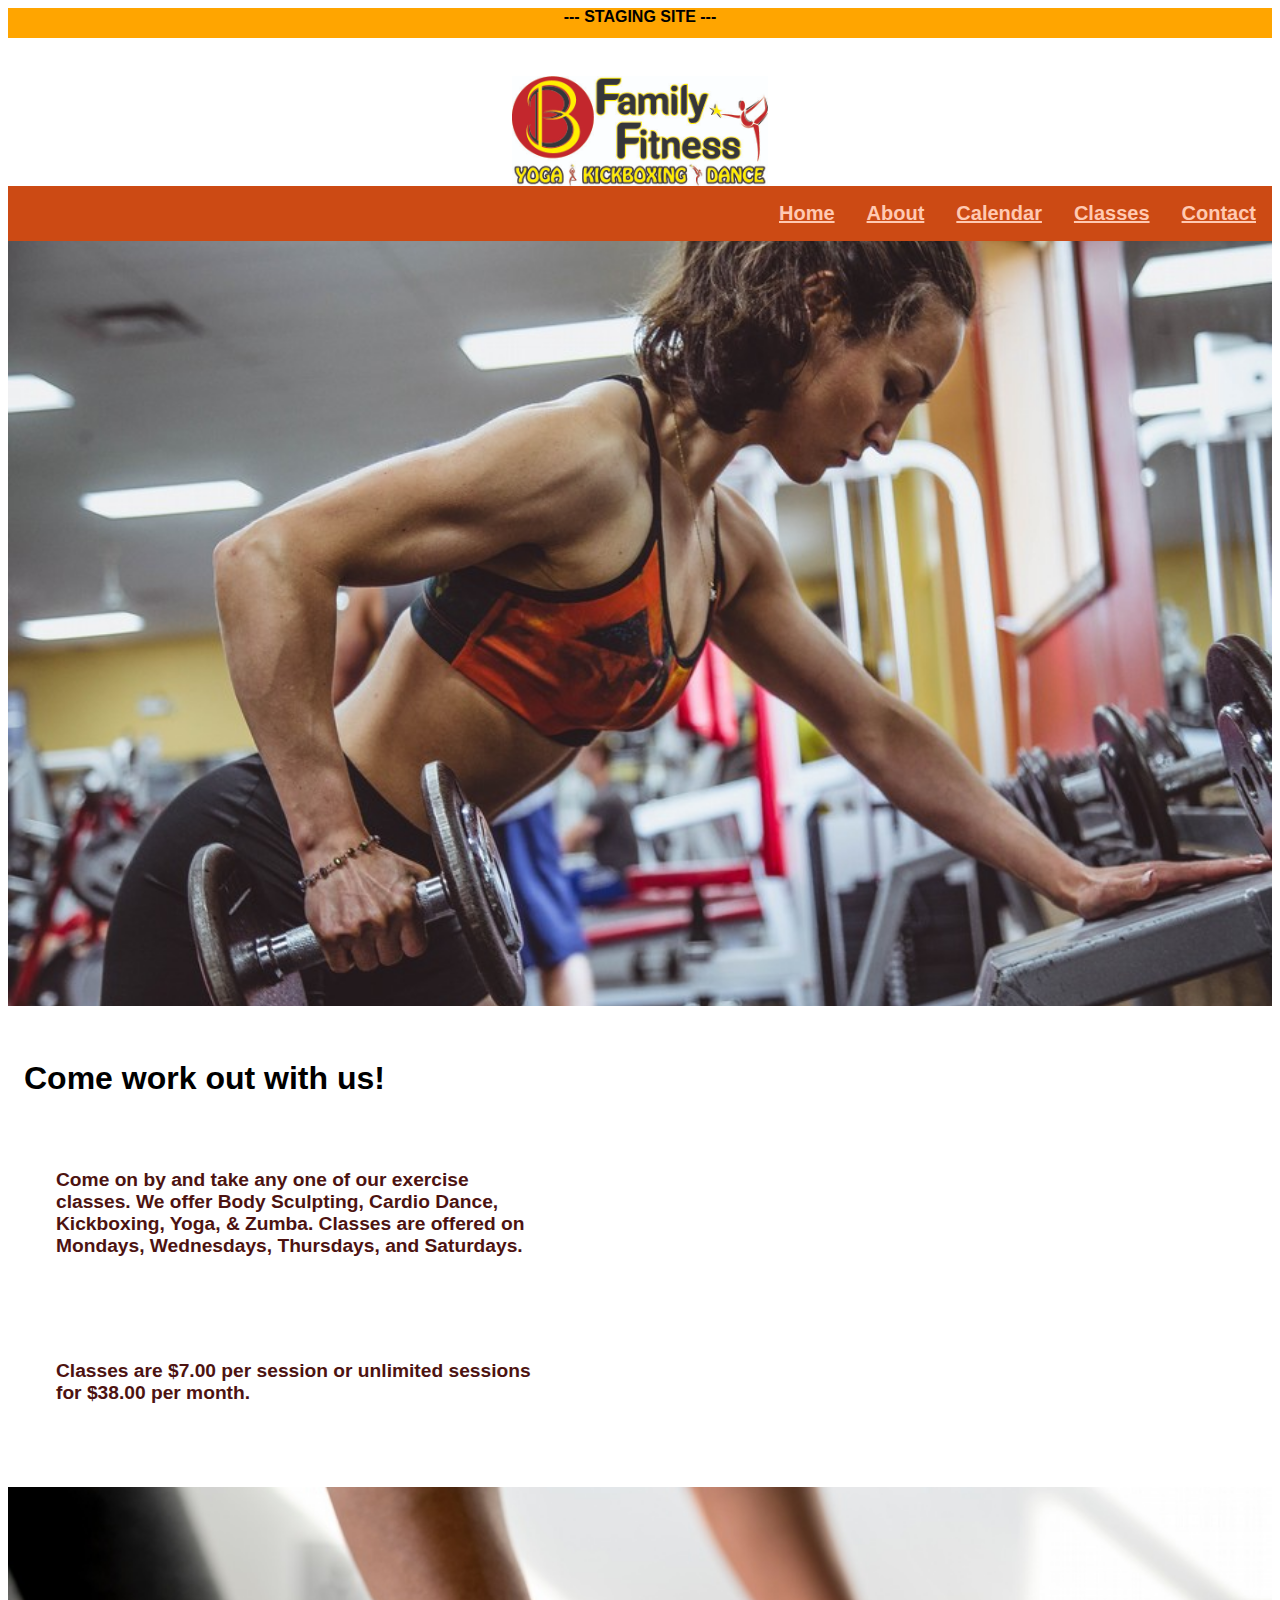
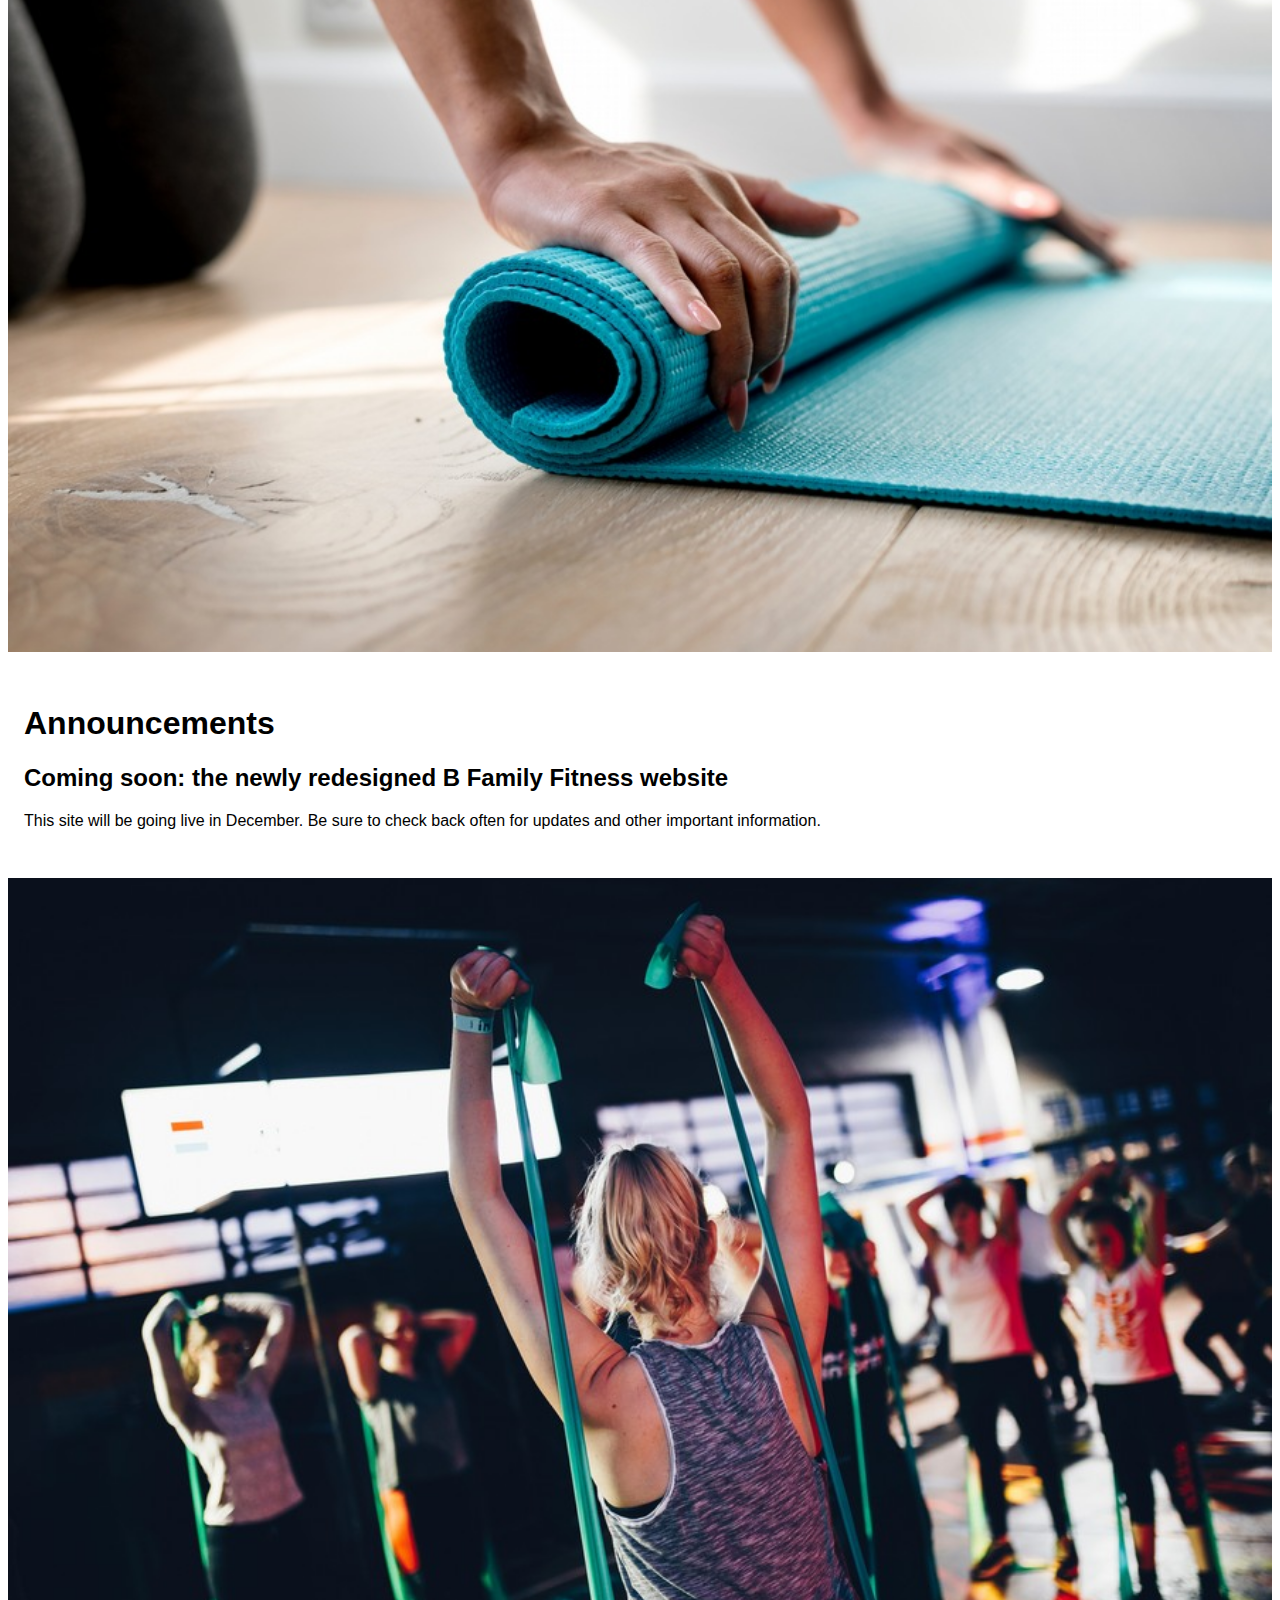
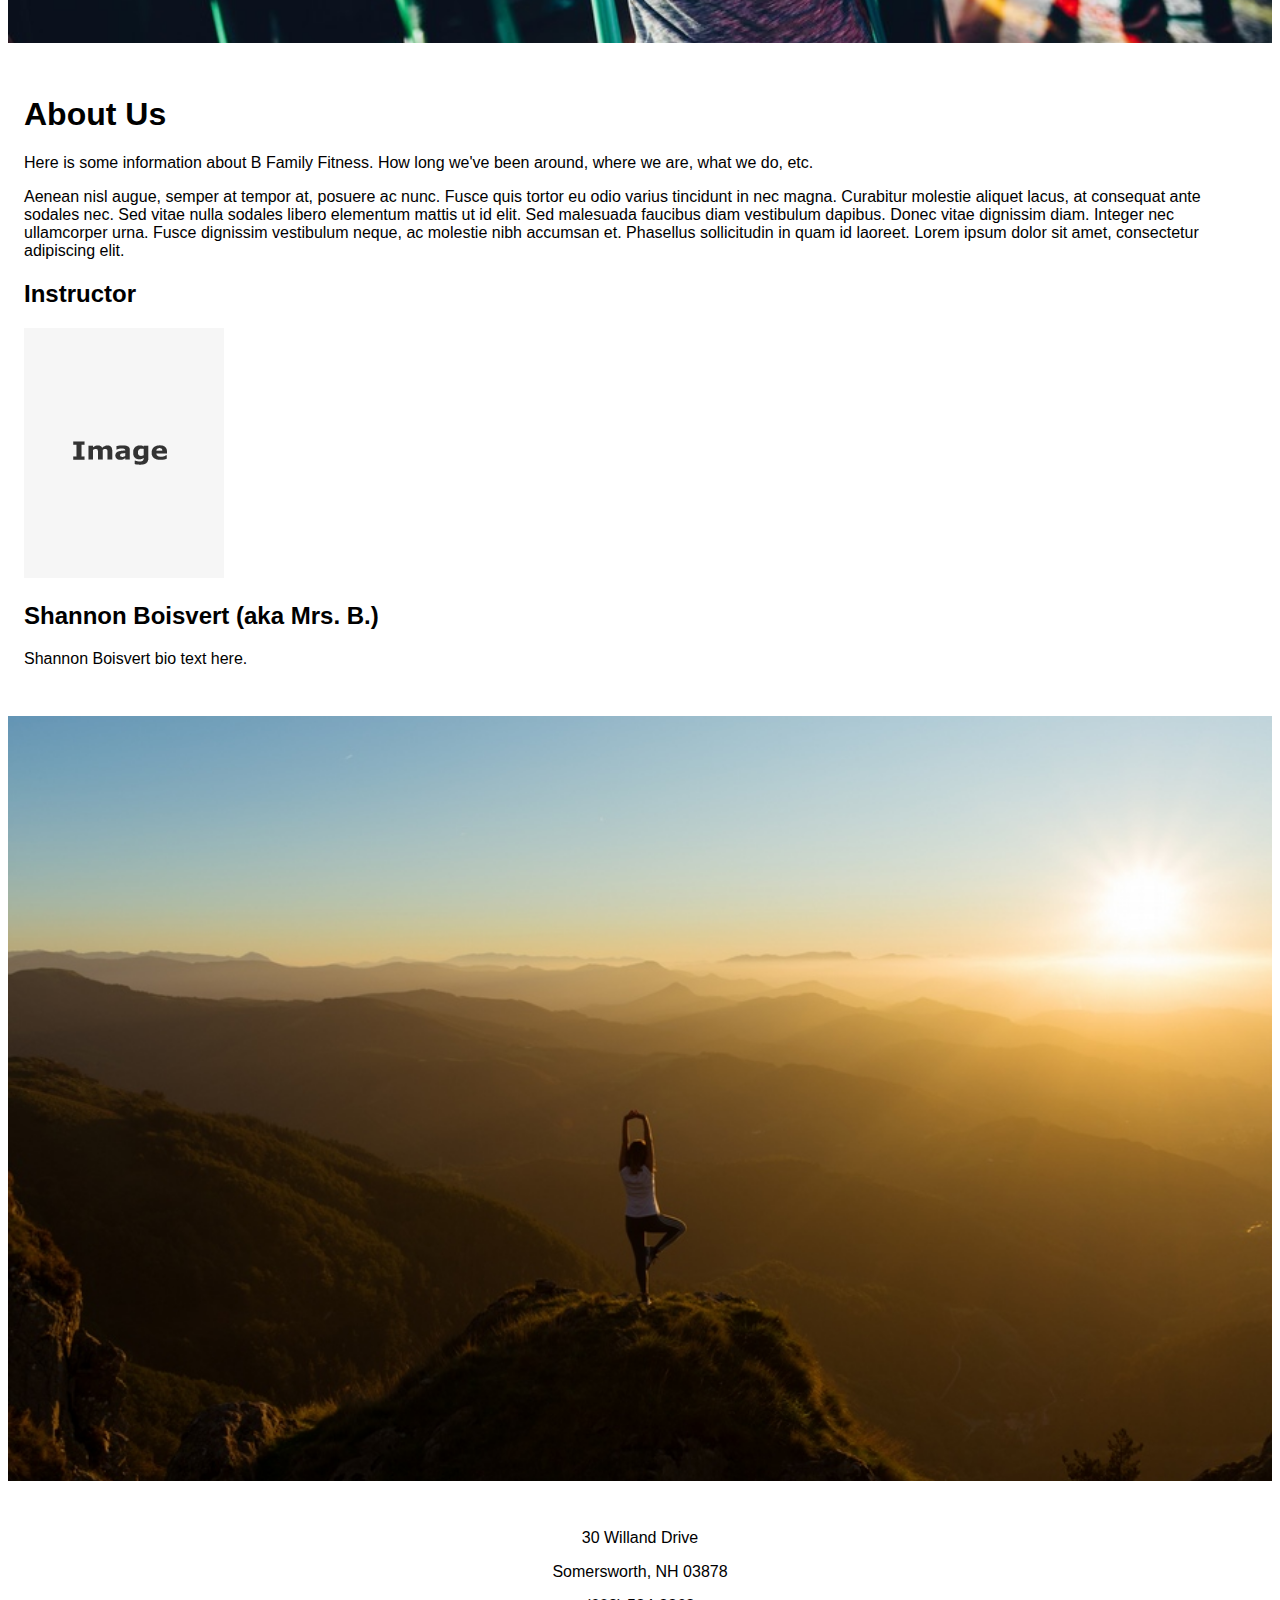
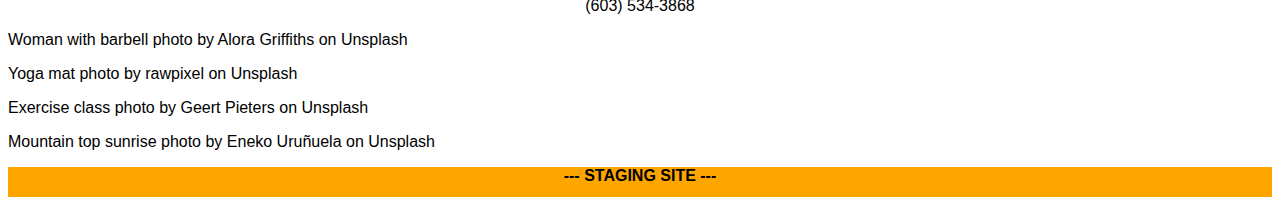
<file: index.html>
<!-- STAGING SITE FOR B FAMILY FITNESS WEBSITE -->
<!DOCTYPE html>
<html lang="en">
<head>
    <meta charset="utf-8">
    <meta http-equiv="X-UA-Compatible" content="IE=edge">
    <!-- Keeping keywords off until the site is ready to go live -->
    <!-- <meta name="description" content="B Family Fitness Gym and Exercise">
    <meta name="keywords" content="exercise fitness family seacoast somersworth dover rochester portsmouth berwick rollinsford"> -->
    <meta name="viewport" content="width=device-width, initial-scale=1.0">
    <title>B Family Fitness</title>
    <!-- bootstrap cdn -->
    <link rel="stylesheet" type="text/css" href="bff.css">

</head>
<body>
    <header> 
        <div id="staging">--- STAGING SITE ---</div>
        <div class="masthead">
            <a href="index.html"><img src="assets/bff-logo.jpg" alt="b family logo" id="bfflogo"></a>
        </div>
    </header>


    <div class="container navbar">
        <div class="nav home"><a href="#top"class="navlink">Home</a></div>
        <div class="nav"><a href="#about" class="navlink">About</a></div>
        <div class="nav"><a href="calendar.html" class="navlink">Calendar</a></div>
        <div class="nav"><a href="classdesc.html" class="navlink">Classes</a></div>
        <div class="nav"><a href="#contact" class="navlink">Contact</a></div>
    </div>

    <div class="container" id="div-one">
        <div class="sub-container" id="subOne">
            
        </div>
    </div>

    <div class="main" id="top">
        <h1>Come work out with us!</h1>
        <div class="card-deck">
            <div class="card border-dark mb-3">
                <div class="card-body">
                    <p class="intro card-text">
                        Come on by and take any one of our exercise classes. We offer Body Sculpting, 
                        Cardio Dance, Kickboxing, Yoga, & Zumba. Classes are offered on Mondays, Wednesdays, 
                        Thursdays, and Saturdays.
                    </p>
                </div>
            </div>

            <div class="card border-dark mb-3">
                <div class="card-body">
                    <p class="intro card-text">
                        Classes are $7.00 per session or unlimited sessions for $38.00 per month.
                    </p>
                </div>
            </div>
        </div>     

    </div>

    <div class="container" id="div-two">
        <div class="sub-container" id="subTwo">
            <!-- <h1>div-two, subTwo</h1> -->
        </div>
    </div>

    <div class="main" id="announce">
        <h1>Announcements</h1>
        <div class="copy">
            <h2>Coming soon: the newly redesigned B Family Fitness website</h2>
            <p>This site will be going live in December. Be sure to check back often for 
                updates and other important information.
            </p>
        </div>
    </div>

    <div class="container" id="div-three">
        <div class="sub-container" id="subThree">
            <!-- <h1>div-three, subThree</h1> -->
        </div>
    </div>

    <div class="main" id="about">
        <h1>About Us</h1>
        <div class="copy">
            <p>Here is some information about B Family Fitness. How long we've been around, where 
                we are, what we do, etc.</p>

            <p>Aenean nisl augue, semper at tempor at, posuere ac nunc. Fusce quis tortor 
                eu odio varius tincidunt in nec magna. Curabitur molestie aliquet lacus, 
                at consequat ante sodales nec. Sed vitae nulla sodales libero elementum 
                mattis ut id elit. Sed malesuada faucibus diam vestibulum dapibus. Donec 
                vitae dignissim diam. Integer nec ullamcorper urna. Fusce dignissim 
                vestibulum neque, ac molestie nibh accumsan et. Phasellus sollicitudin in 
                quam id laoreet. Lorem ipsum dolor sit amet, consectetur adipiscing elit.</p>

                <h2 id="instr">Instructor</h2>
                <div class="bio" id="mrsb">
                    <img src="assets/image-placeholder.png" alt="photo placeholder">
                    <h2>Shannon Boisvert (aka Mrs. B.)</h2>
                    <p>Shannon Boisvert bio text here. </p>
                </div>

                <!-- Hang on to this for an additional instructor when one comes along
                    <div class="bio" id="instwo">
                    <img src="assets/image-placeholder.png" alt="photo placeholder">
                    <h2>Patty Smith</h2>
                    <p>Instructor bio text.</p>
                </div> -->
        </div>
    </div>

    <div class="container" id="div-four">
        <div class="sub-container" id="subFour">
            <!-- <h1>div-four, subFour - are you there?</h1> -->
        </div>
    </div>
 
    <footer >
        <div class="homefoot" id="contact">
            <p>30 Willand Drive</p>
            <p>Somersworth, NH 03878</p>
            <p>(603) 534-3868</p>
        </div>

        <!-- subOne photo-->
        <p>Woman with barbell photo by Alora Griffiths on Unsplash</p>
        <!-- subTwo photo-->
        <p>Yoga mat photo by rawpixel on Unsplash</p>
        <!-- subThree photo-->
        <p>Exercise class photo by Geert Pieters on Unsplash</p>
        <!-- subFour photo-->
        <p>Mountain top sunrise photo by Eneko Uruñuela on Unsplash</p>
        <div id="staging">--- STAGING SITE ---</div>
    
    </footer>


</body>

</html>
</file>
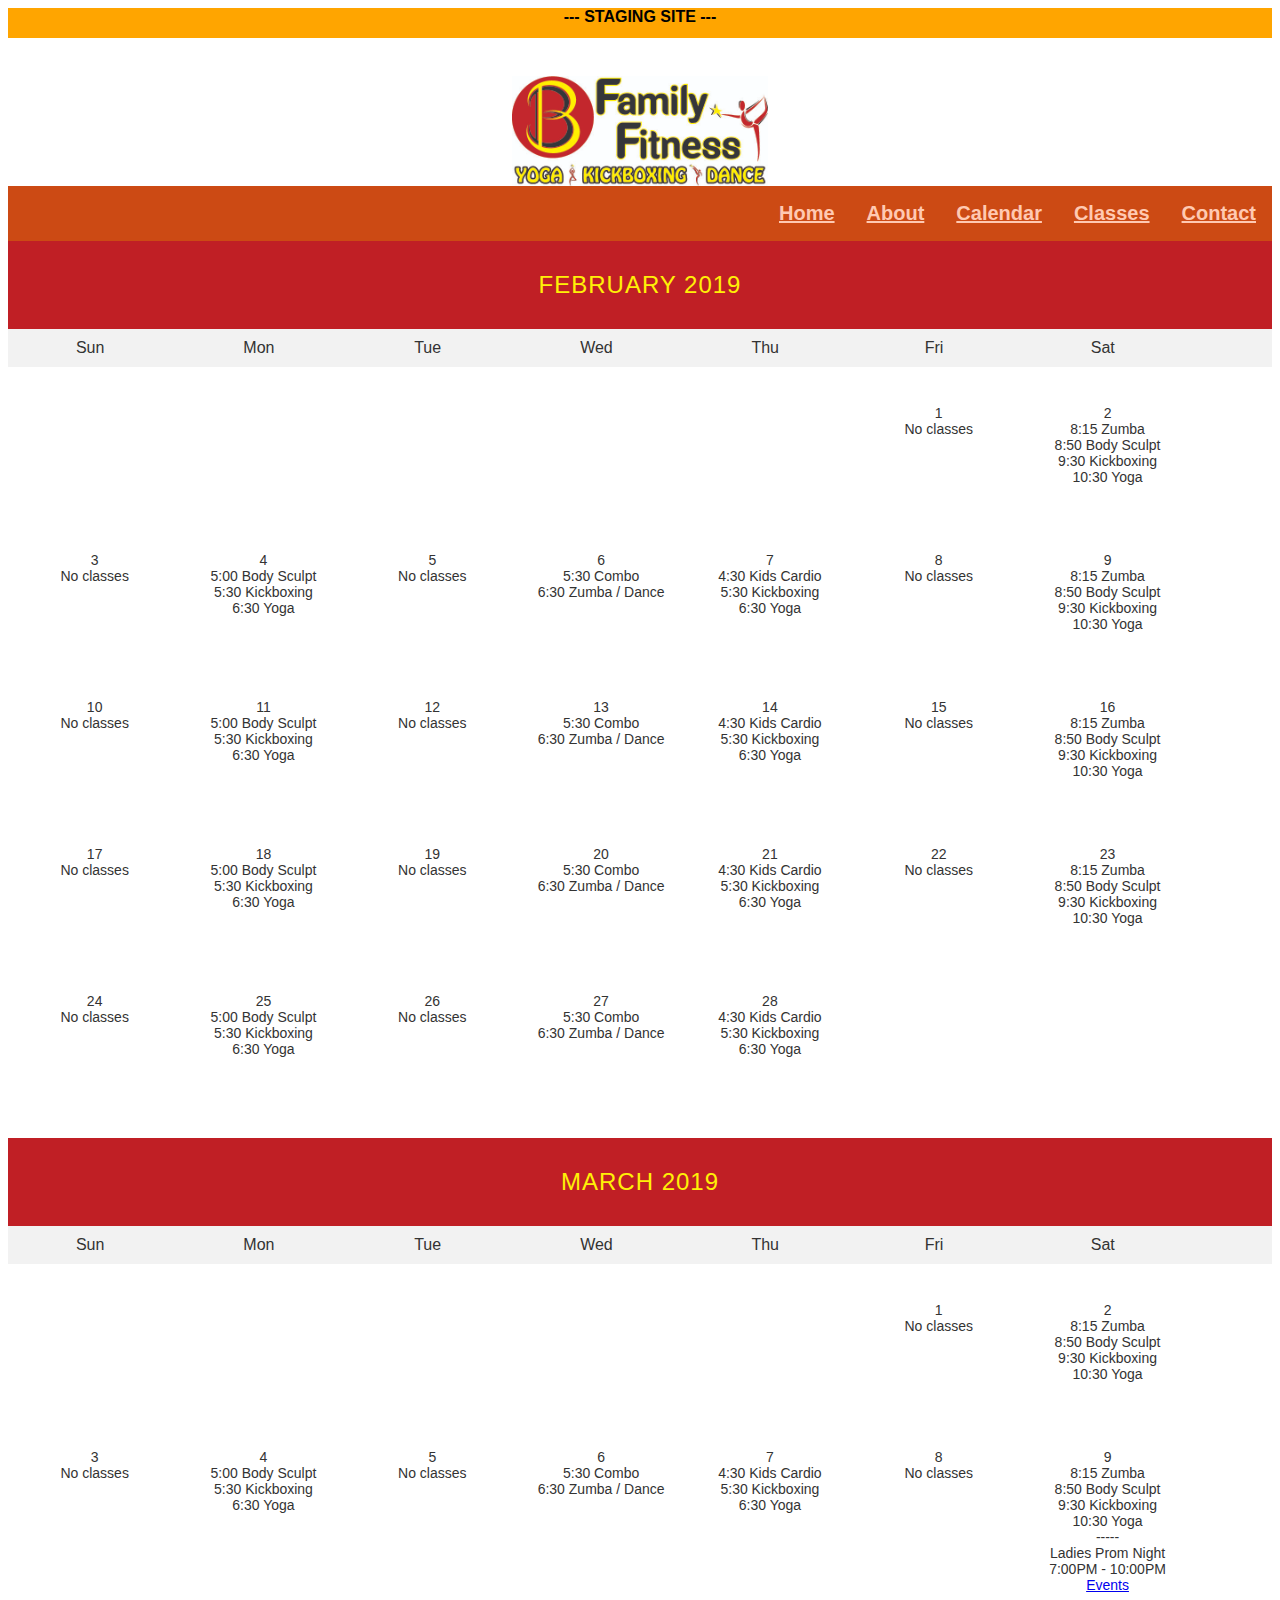
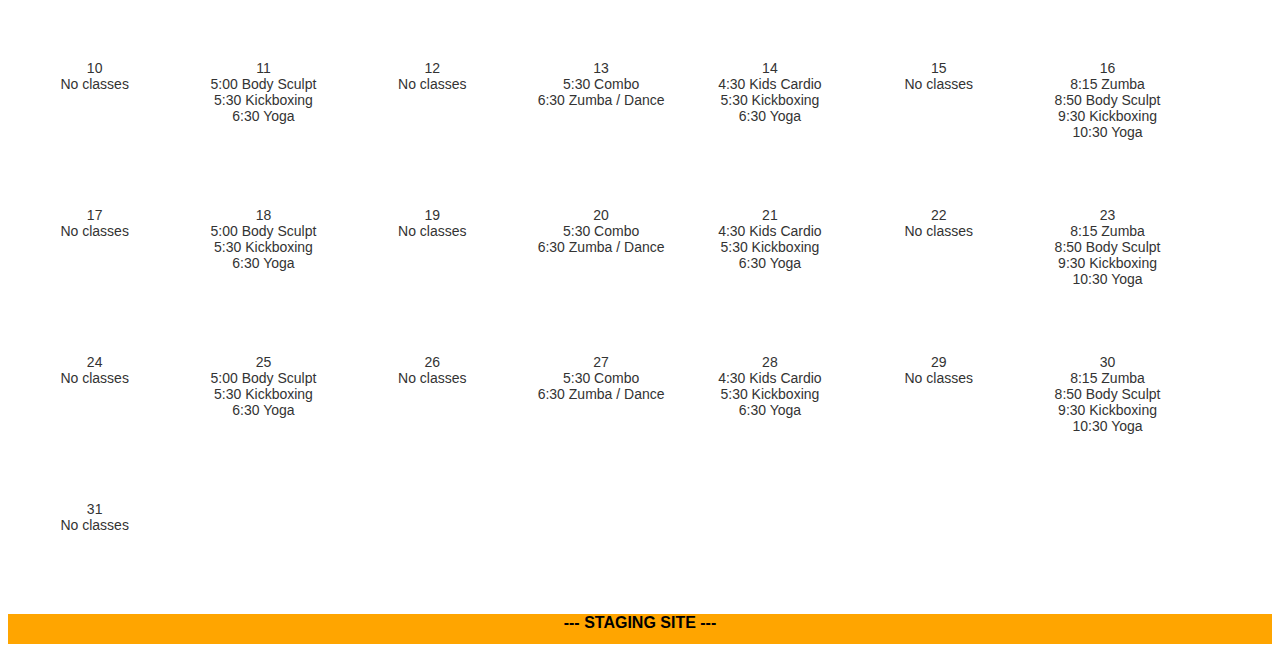
<file: calendar.html>
<!-- STAGING SITE FOR B FAMILY FITNESS WEBSITE -->
<!DOCTYPE html>
<html lang="en">
<head>
    <meta charset="utf-8">
    <meta http-equiv="X-UA-Compatible" content="IE=edge">
    <!-- Keeping keywords off until the site is ready to go live -->
    <!-- <meta name="description" content="B Family Fitness Gym and Exercise">
    <meta name="keywords" content="exercise fitness family seacoast somersworth dover rochester portsmouth berwick rollinsford"> -->
    <meta name="viewport" content="width=device-width, initial-scale=1.0">
    <title>B Family Fitness Calendar</title>

    <!-- bootstrap cdn -->
    <link rel="stylesheet" type="text/css" href="bff.css">

</head>
<body>
    <header> 
        <div id="staging">--- STAGING SITE ---</div>
    </header>

    <div class="masthead">
        <a href="index.html"><img src="assets/bff-logo.jpg" alt="b family logo" id="bfflogo"></a>
    </div>

    <!-- Navigation -->
    <div class="container navbar">
            <div class="nav home"><a href="index.html" class="navlink">Home</a></div>
            <div class="nav"><a href="index.html#about" class="navlink">About</a></div>
            <div class="nav"><a href="calendar.html" class="navlink">Calendar</a></div>
            <div class="nav"><a href="classdesc.html" class="navlink">Classes</a></div>
            <div class="nav"><a href="index.html#contact" class="navlink">Contact</a></div>
    </div>


    <!-- Calendar title and link to class descriptions -->
    <div class="alert alert-light" role="alert">
                  
    <!-- set up the calendar header -->

    <div class="month">
        <ul>
            <li>February 2019</li>
        </ul>
    </div>
   
    <!-- set up the days of the week -->
    <div class="week">
        <ul class="weekdays">
            <li>Sun</li>
            <li>Mon</li>
            <li>Tue</li>
            <li>Wed</li>
            <li>Thu</li>
            <li>Fri</li>
            <li>Sat</li>
        </ul>
    </div>
<!-- set up calendar dates -->
<ul class="days">
    <div class="container">
        <li class="empty">99</li>
        <li class="empty">99</li>
        <li class="empty">99</li>
        <li class="empty">99</li>
        <li class="empty">99</li>

        <li>1 <!-- Friday -->
            <div class="noclass">No classes</div>
        </li>

        <li>2 <!-- Saturday -->
            <div class="am">8:15 Zumba</div> 
            <div class="am">8:50 Body Sculpt</div> 
            <div class="am">9:30 Kickboxing</div>
            <div class="am">10:30 Yoga</div>
        </li>

        <li>3 <!-- Sunday -->
            <div class="noclass">No classes</div>
        </li>

        <li>4 <!-- Monday -->
            <div class="pm">5:00 Body Sculpt</div> 
            <div class="pm">5:30 Kickboxing</div> 
            <div class="pm">6:30 Yoga</div>
        </li>

        <li>5 <!-- Tuesday -->
            <div class="noclass">No classes</div>
        </li>

        <li>6 <!-- Wednesday -->
            <div class="pm">5:30 Combo</div> 
            <div class="pm">6:30  Zumba / Dance</div>
        </li>

        <li>7 <!-- Thursday -->
            <div class="pm">4:30 Kids Cardio</div> 
            <div class="pm">5:30 Kickboxing</div> 
            <div class="pm">6:30 Yoga</div>
        </li>

        <li>8 <!-- Friday -->
            <div class="noclass">No classes</div>  
        </li>

        <li>9 <!-- Saturday -->
            <div class="am">8:15 Zumba</div> 
            <div class="am">8:50 Body Sculpt</div> 
            <div class="am">9:30 Kickboxing</div>
            <div class="am">10:30 Yoga</div>
        </li>

        <li>10 <!-- Sunday -->
            <div class="noclass">No classes</div>
        </li>

        <li>11 <!-- Monday -->
            <div class="pm">5:00 Body Sculpt</div> 
            <div class="pm">5:30 Kickboxing</div> 
            <div class="pm">6:30 Yoga</div>
        </li>

        <li>12 <!-- Tuesday -->
            <div class="noclass">No classes</div>
        </li>

        <li>13 <!-- Wednesday -->
            <div class="pm">5:30 Combo</div> 
            <div class="pm">6:30  Zumba / Dance</div>
        </li>

        <li>14 <!-- Thursday -->
            <div class="pm">4:30 Kids Cardio</div> 
            <div class="pm">5:30 Kickboxing</div> 
            <div class="pm">6:30 Yoga</div>
        </li>

        <li>15 <!-- Friday -->
            <div class="noclass">No classes</div>
        </li>

        <li>16 <!-- Saturday -->
            <div class="am">8:15 Zumba</div> 
            <div class="am">8:50 Body Sculpt</div> 
            <div class="am">9:30 Kickboxing</div>
            <div class="am">10:30 Yoga</div>
        </li>

        <li>17 <!-- Sunday -->
            <div class="noclass">No classes</div>
        </li>

        <li>18 <!-- Monday -->
            <div class="pm">5:00 Body Sculpt</div> 
            <div class="pm">5:30 Kickboxing</div> 
            <div class="pm">6:30 Yoga</div>
        </li>

        <li>19 <!-- Tuesday -->
            <div class="noclass">No classes</div>
        </li>

        <li>20 <!-- Wednesday -->
            <div class="pm">5:30 Combo</div> 
            <div class="pm">6:30  Zumba / Dance</div>
        </li>

        <li>21 <!-- Thursday -->
            <div class="pm">4:30 Kids Cardio</div> 
            <div class="pm">5:30 Kickboxing</div> 
            <div class="pm">6:30 Yoga</div>
        </li>

        <li>22 <!-- Friday -->
            <div class="noclass">No classes</div>  
        </li>

        <li>23 <!-- Saturday -->
            <div class="am">8:15 Zumba</div> 
            <div class="am">8:50 Body Sculpt</div> 
            <div class="am">9:30 Kickboxing</div>
            <div class="am">10:30 Yoga</div>
        </li>

        <li>24 <!-- Sunday -->
            <div class="noclass">No classes</div>
        </li>

        <li>25 <!-- Monday -->
            <div class="pm">5:00 Body Sculpt</div> 
            <div class="pm">5:30 Kickboxing</div> 
            <div class="pm">6:30 Yoga</div>
        </li>

        <li>26 <!-- Tuesday -->
            <div class="noclass">No classes</div> 
        </li>

        <li>27 <!-- Wednesday -->
            <div class="pm">5:30 Combo</div> 
            <div class="pm">6:30  Zumba / Dance</div>
        </li>

        <li>28 <!-- Thursday -->
            <div class="pm">4:30 Kids Cardio</div> 
            <div class="pm">5:30 Kickboxing</div> 
            <div class="pm">6:30 Yoga</div>
        </li>

        <li class="empty">99</li>
        <li class="empty">99</li>
    </div>
</ul>


        <!-- set up the calendar header -->
        <div class="month">
            <ul>
                <li>March 2019</li>
            </ul>
        </div>
       
        <!-- set up the days of the week -->
        <div class="week">
            <ul class="weekdays">
                <li>Sun</li>
                <li>Mon</li>
                <li>Tue</li>
                <li>Wed</li>
                <li>Thu</li>
                <li>Fri</li>
                <li>Sat</li>
            </ul>
        </div>
    <!-- set up calendar dates -->
    <ul class="days">
        <div class="container">
            <li class="empty">99</li>
            <li class="empty">99</li>
            <li class="empty">99</li>
            <li class="empty">99</li>
            <li class="empty">99</li>
    
            <li>1 <!-- Friday -->
                <div class="noclass">No classes</div>
            </li>
    
            <li>2 <!-- Saturday -->
                <div class="am">8:15 Zumba</div> 
                <div class="am">8:50 Body Sculpt</div> 
                <div class="am">9:30 Kickboxing</div>
                <div class="am">10:30 Yoga</div>
            </li>
    
            <li>3 <!-- Sunday -->
                <div class="noclass">No classes</div>
            </li>
    
            <li>4 <!-- Monday -->
                <div class="pm">5:00 Body Sculpt</div> 
                <div class="pm">5:30 Kickboxing</div> 
                <div class="pm">6:30 Yoga</div>
            </li>
    
            <li>5 <!-- Tuesday -->
                <div class="noclass">No classes</div>
            </li>
    
            <li>6 <!-- Wednesday -->
                <div class="pm">5:30 Combo</div> 
                <div class="pm">6:30  Zumba / Dance</div>
            </li>
    
            <li>7 <!-- Thursday -->
                <div class="pm">4:30 Kids Cardio</div> 
                <div class="pm">5:30 Kickboxing</div> 
                <div class="pm">6:30 Yoga</div>
            </li>
    
            <li>8 <!-- Friday -->
                <div class="noclass">No classes</div>  
            </li>
    
            <li>9 <!-- Saturday -->
                <div class="am">8:15 Zumba</div> 
                <div class="am">8:50 Body Sculpt</div> 
                <div class="am">9:30 Kickboxing</div>
                <div class="am">10:30 Yoga</div>

                <!-- Events -->
                <div class="pm">-----</div>
                <div class="pm">Ladies Prom Night</div>
                <div class="pm">7:00PM - 10:00PM</div>
                <div class="pm"><a href="events.html">Events</a></div>
            </li>
    
            <li>10 <!-- Sunday -->
                <div class="noclass">No classes</div>
            </li>
    
            <li>11 <!-- Monday -->
                <div class="pm">5:00 Body Sculpt</div> 
                <div class="pm">5:30 Kickboxing</div> 
                <div class="pm">6:30 Yoga</div>
            </li>
    
            <li>12 <!-- Tuesday -->
                <div class="noclass">No classes</div>
            </li>
    
            <li>13 <!-- Wednesday -->
                <div class="pm">5:30 Combo</div> 
                <div class="pm">6:30  Zumba / Dance</div>
            </li>
    
            <li>14 <!-- Thursday -->
                <div class="pm">4:30 Kids Cardio</div> 
                <div class="pm">5:30 Kickboxing</div> 
                <div class="pm">6:30 Yoga</div>
            </li>
    
            <li>15 <!-- Friday -->
                <div class="noclass">No classes</div>
            </li>
    
            <li>16 <!-- Saturday -->
                <div class="am">8:15 Zumba</div> 
                <div class="am">8:50 Body Sculpt</div> 
                <div class="am">9:30 Kickboxing</div>
                <div class="am">10:30 Yoga</div>
            </li>
    
            <li>17 <!-- Sunday -->
                <div class="noclass">No classes</div>
            </li>
    
            <li>18 <!-- Monday -->
                <div class="pm">5:00 Body Sculpt</div> 
                <div class="pm">5:30 Kickboxing</div> 
                <div class="pm">6:30 Yoga</div>
            </li>
    
            <li>19 <!-- Tuesday -->
                <div class="noclass">No classes</div>
            </li>
    
            <li>20 <!-- Wednesday -->
                <div class="pm">5:30 Combo</div> 
                <div class="pm">6:30  Zumba / Dance</div>
            </li>
    
            <li>21 <!-- Thursday -->
                <div class="pm">4:30 Kids Cardio</div> 
                <div class="pm">5:30 Kickboxing</div> 
                <div class="pm">6:30 Yoga</div>
            </li>
    
            <li>22 <!-- Friday -->
                <div class="noclass">No classes</div>  
            </li>
    
            <li>23 <!-- Saturday -->
                <div class="am">8:15 Zumba</div> 
                <div class="am">8:50 Body Sculpt</div> 
                <div class="am">9:30 Kickboxing</div>
                <div class="am">10:30 Yoga</div>
            </li>
    
            <li>24 <!-- Sunday -->
                <div class="noclass">No classes</div>
            </li>
    
            <li>25 <!-- Monday -->
                <div class="pm">5:00 Body Sculpt</div> 
                <div class="pm">5:30 Kickboxing</div> 
                <div class="pm">6:30 Yoga</div>
            </li>
    
            <li>26 <!-- Tuesday -->
                <div class="noclass">No classes</div> 
            </li>
    
            <li>27 <!-- Wednesday -->
                <div class="pm">5:30 Combo</div> 
                <div class="pm">6:30  Zumba / Dance</div>
            </li>
    
            <li>28 <!-- Thursday -->
                <div class="pm">4:30 Kids Cardio</div> 
                <div class="pm">5:30 Kickboxing</div> 
                <div class="pm">6:30 Yoga</div>
            </li>
            
            <li>29 <!-- Friday -->
                <div class="noclass">No classes</div>
            </li>

            <li>30 <!-- Saturday -->
                <div class="am">8:15 Zumba</div> 
                <div class="am">8:50 Body Sculpt</div> 
                <div class="am">9:30 Kickboxing</div>
                <div class="am">10:30 Yoga</div>
            </li>

            <li>31 <!-- Sunday -->
                <div class="noclass">No classes</div>
            </li>

            <li class="empty">99</li>
            <li class="empty">99</li>
        </div>
    </ul>
    
    <footer id="staging">--- STAGING SITE ---</footer>


</body>

</html>
</file>
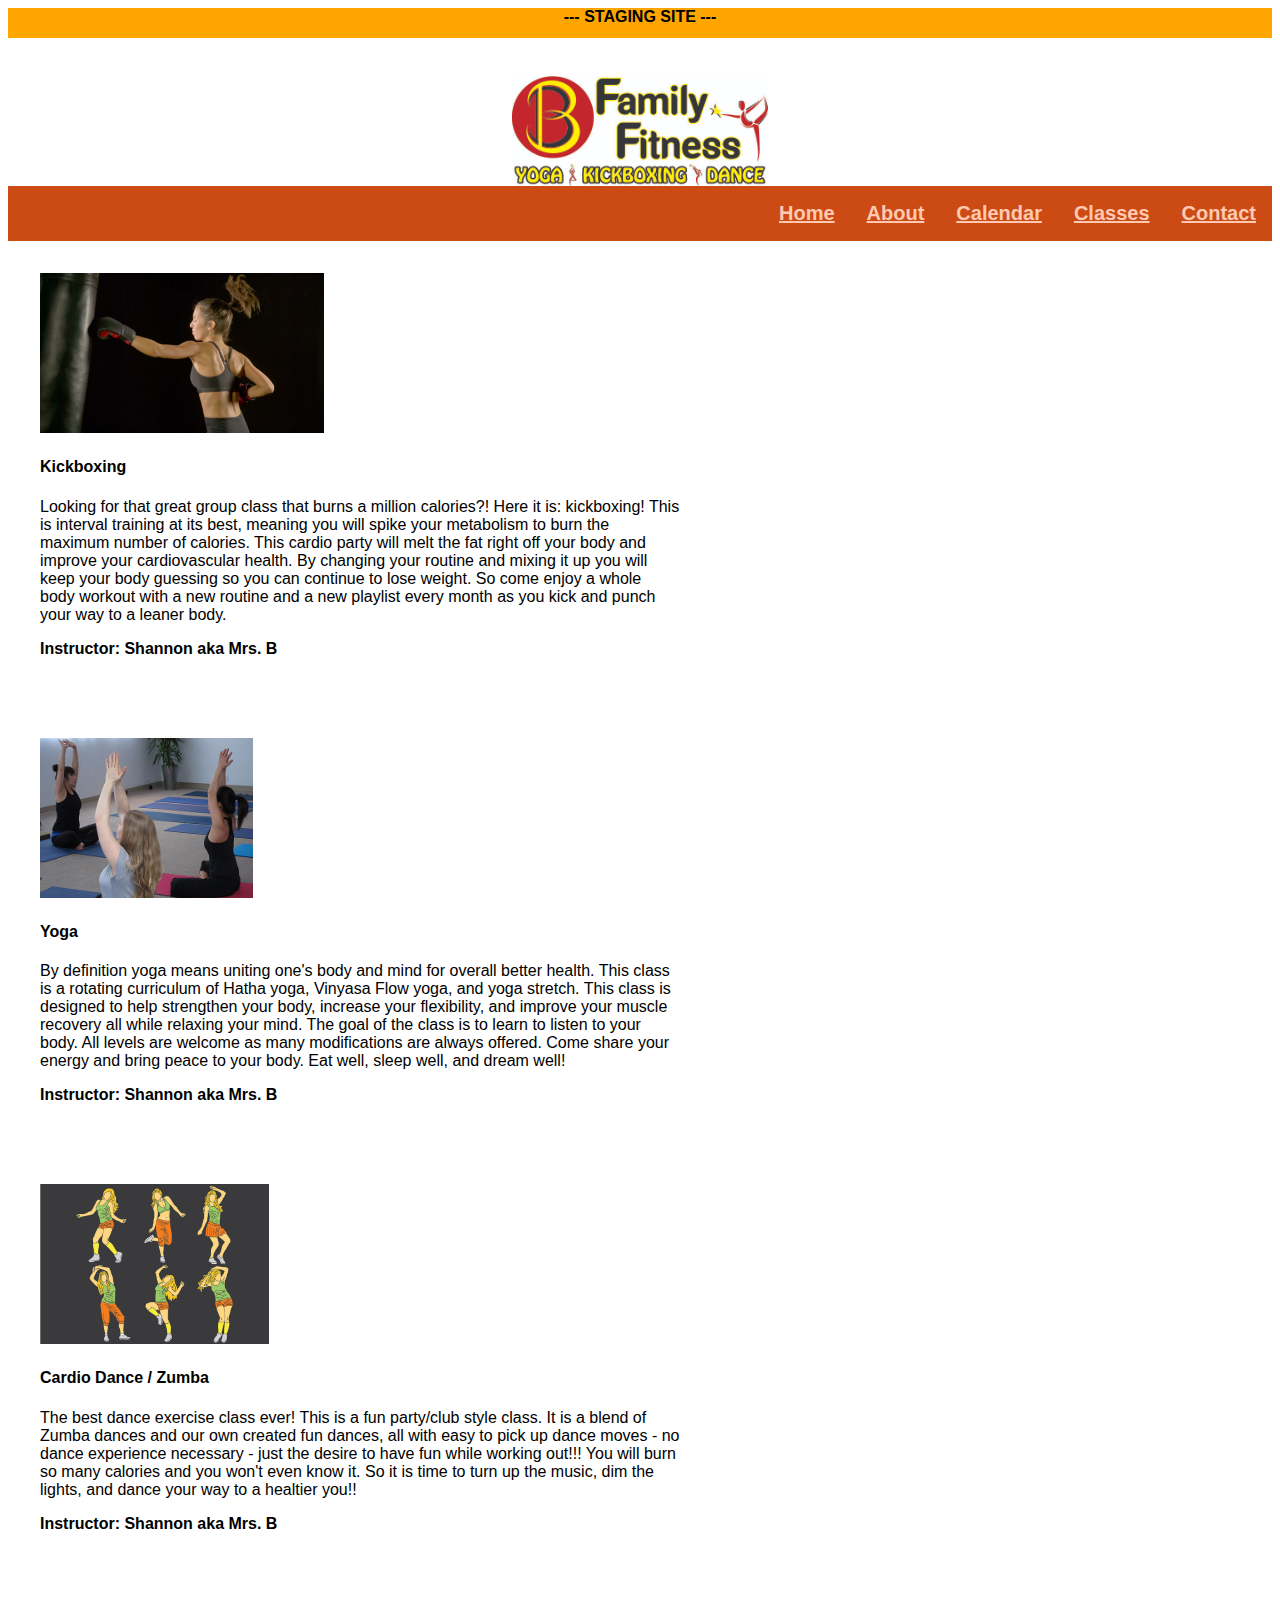
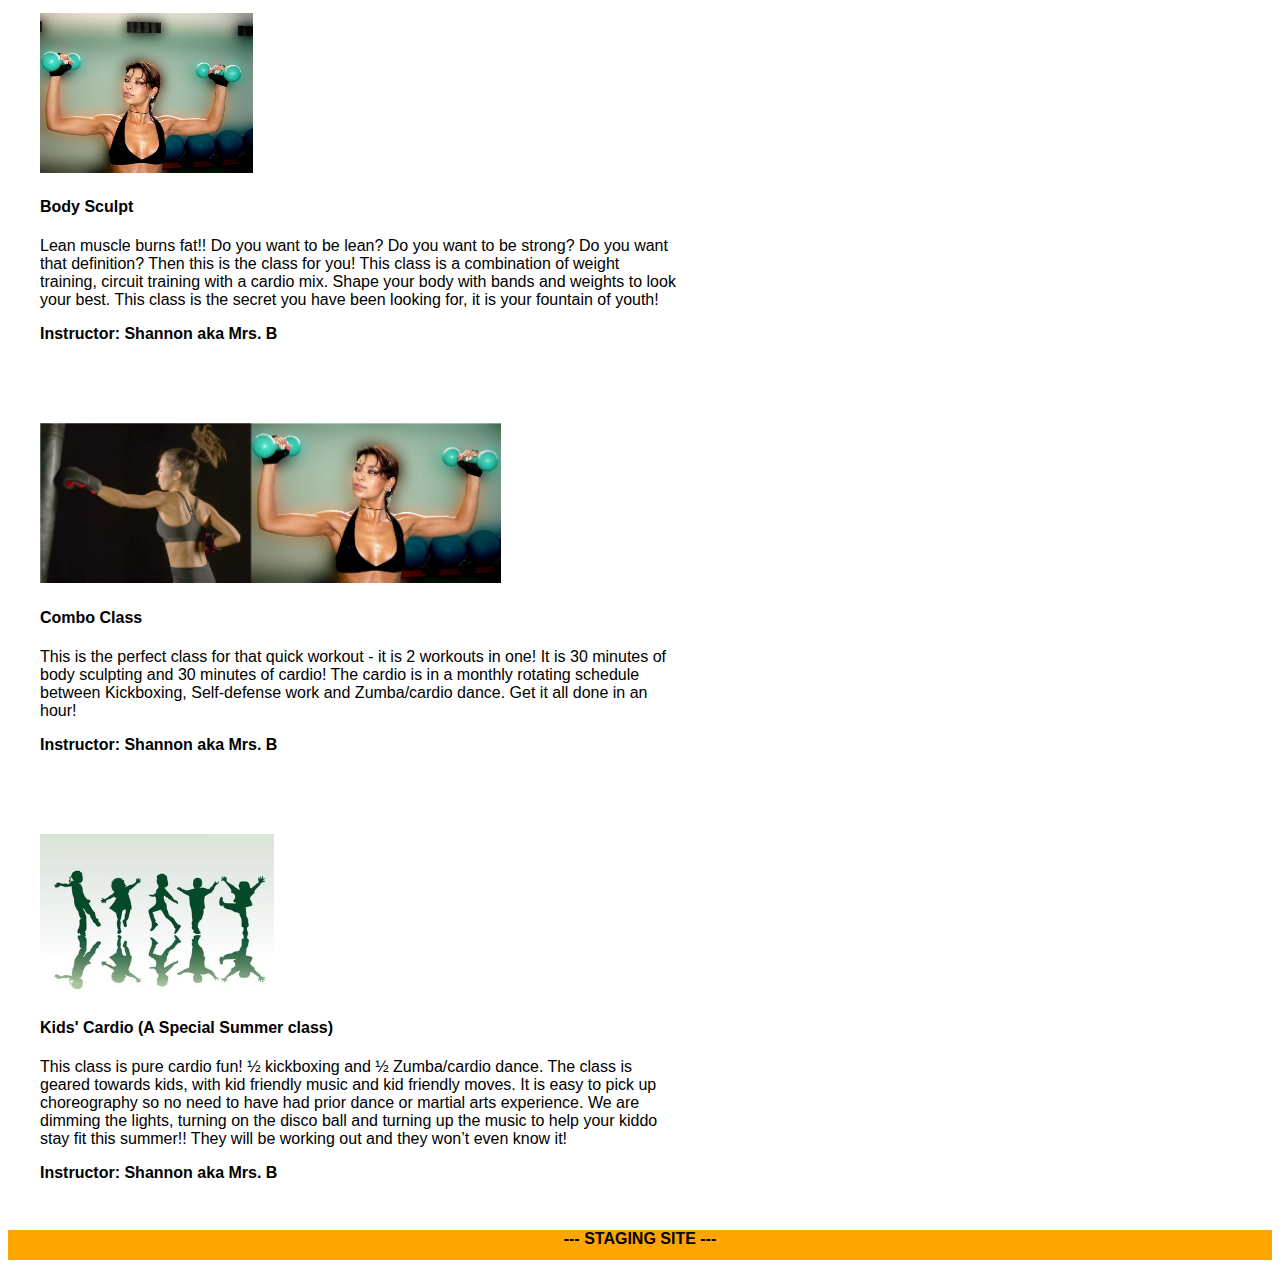
<file: classdesc.html>
<!-- STAGING SITE FOR B FAMILY FITNESS WEBSITE -->
<!-- Class descriptions -->
<!DOCTYPE html>
<html lang="en">
    <head>
        <meta charset="utf-8">
        <meta http-equiv="X-UA-Compatible" content="IE=edge">
        <!-- <meta name="description" content="B Family Fitness Gym and Exercise">
        <meta name="keywords" content="exercise fitness family seacoast somersworth dover rochester portsmouth berwick rollinsford"> -->
        <meta name="viewport" content="width=device-width, initial-scale=1.0">
        <title>B Family Fitness Classes</title>

        <!-- bootstrap cdn -->
        <link rel="stylesheet" type="text/css" href="bff.css">

    </head>

    <body>
        <header> 
            <div id="staging">--- STAGING SITE ---</div>
        </header>

        <div class="masthead">
            <a href="index.html"><img src="assets/bff-logo.jpg" alt="b family logo" id="bfflogo"></a>
        </div>

        <!-- Navigation -->
        <div class="container navbar">
                <div class="nav home"><a href="index.html" class="navlink">Home</a></div>
                <div class="nav"><a href="index.html#about" class="navlink">About</a></div>
                <div class="nav"><a href="calendar.html" class="navlink">Calendar</a></div>
                <div class="nav"><a href="classdesc.html" class="navlink">Classes</a></div>
                <div class="nav"><a href="index.html#contact" class="navlink">Contact</a></div>
        </div>

        <div class="card-deck">
            <div class="card"> <!-- card #1 -->
                <img class="card-img-top" src="assets/kickboxing.png" alt="Card image cap">

                <div class="card-body">

                    <h4 class="card-title" id="kickbox">Kickboxing</h4>

                        <p class="card-text">Looking for that great group class that burns a million calories?! Here it is: kickboxing! 
                        This is interval training at its best, meaning you will spike your metabolism to burn the maximum number of
                        calories. This cardio party will melt the fat right off your body and improve your cardiovascular health. By 
                        changing your routine and mixing it up you will keep your body guessing so you can continue to lose weight. 
                        So come enjoy a whole body workout with a new routine and a new playlist every month as you kick and punch 
                        your way to a leaner body.
                        <div class="instructor">Instructor: Shannon aka Mrs. B</div> 
                        </p>

                    
                </div>
            </div>

            <div class="card"> <!-- card #2 -->
                <img class="card-img-top" src="assets/yoga.jpg" alt="Card image cap">

                <div class="card-body">
                    <h4 class="card-title" id="yoga">Yoga</h4>

                        <p class="card-text">By definition yoga means uniting one's body and mind for overall better health. This 
                            class is a rotating curriculum of Hatha yoga, Vinyasa Flow yoga, and yoga stretch. This class is 
                            designed to help strengthen your body, increase your flexibility, and improve your muscle recovery all 
                            while relaxing your mind. The goal of the class is to learn to listen to your body.  All levels are 
                            welcome as many modifications are always offered. Come share your energy and bring peace to your body.
                            Eat well, sleep well, and dream well!
                        <div class="instructor">Instructor: Shannon aka Mrs. B</div> 
                        </p>

                    
                </div>
            </div>


            <div class="card"> <!-- card #3 -->
                    <img class="card-img-top" src="assets/free-zumba.jpg" alt="Card image cap">
                    
                    <div class="card-body">
        
                        <h4 class="card-title" id="yoga">Cardio Dance / Zumba</h4>
        
                        <p class="card-text">The best dance exercise class ever! This is a fun party/club style class. It is a blend
                            of Zumba dances and our own created fun dances, all with easy to pick up dance moves - no dance experience
                            necessary - just the desire to have fun while working out!!! You will burn so many calories and you won't
                            even know it. So it is time to turn up the music, dim the lights, and dance your way to a healtier you!!
                        <div class="instructor">Instructor: Shannon aka Mrs. B</div> 
                        </p>
        
                        
                    </div>
            </div>

            <div class="card"> <!-- card #4 -->
                    <img class="card-img-top" src="assets/body-sculpt.jpg" alt="Card image cap">
                    <!-- Wikimedia Commmons attr: By Sergio Savarese from Sao Paulo City  /  Ipiranga, Brasil (Flickr) 
                        [CC BY 2.0  (https://creativecommons.org/licenses/by/2.0)], via Wikimedia Commons-->
                    
                    <div class="card-body">
        
                        <h4 class="card-title" id="yoga">Body Sculpt</h4>
        
                        <p class="card-text">Lean muscle burns fat!! Do you want to be lean? Do you want to be strong? Do you want that
                            definition? Then this is the class for you! This class is a combination of weight training, circuit training
                            with a cardio mix. Shape your body with bands and weights to look your best. This class is the secret you 
                            have been looking for, it is your fountain of youth!
                        <div class="instructor">Instructor: Shannon aka Mrs. B</div> 
                        </p>
        
                        
                    </div>
            </div>

            <div class="card"> <!-- card #5 -->
                <img class="card-img-top" src="assets/combo.png" alt="Card image cap">
                <!-- Wikimedia Commmons attr: By Sergio Savarese from Sao Paulo City  /  Ipiranga, Brasil (Flickr) 
                    [CC BY 2.0  (https://creativecommons.org/licenses/by/2.0)], via Wikimedia Commons-->
                
                <div class="card-body">

                    <h4 class="card-title" id="yoga">Combo Class</h4>

                    <p class="card-text">This is the perfect class for that quick workout - it is 2 workouts in one! It is 30 minutes of body sculpting and 30 minutes of cardio! 
                        The cardio is in a monthly rotating schedule between Kickboxing, Self-defense work and 
                        Zumba/cardio dance.  Get it all done in an hour! 
                    <div class="instructor">Instructor: Shannon aka Mrs. B</div> 
                    </p>

                    
                </div>
        </div>

        <div class="card"> <!-- card #6 -->
            <img class="card-img-top" src="assets/kids.png" alt="Card image cap">
            <!-- Wikimedia Commmons attr: By Sergio Savarese from Sao Paulo City  /  Ipiranga, Brasil (Flickr) 
                [CC BY 2.0  (https://creativecommons.org/licenses/by/2.0)], via Wikimedia Commons-->
            
            <div class="card-body">

                <h4 class="card-title" id="yoga">Kids' Cardio (A Special Summer class)</h4>

                <p class="card-text">This class is pure cardio fun! ½ kickboxing and ½ Zumba/cardio dance. The class is geared towards kids, 
                    with kid friendly music and kid friendly moves. It is easy to pick up choreography so no need to have had  prior dance or 
                    martial arts experience. We are dimming the lights, turning on the disco ball and turning up the music to help your kiddo 
                    stay fit this summer!! They will be working out and they won’t even know it!  
                <div class="instructor">Instructor: Shannon aka Mrs. B</div> 
                </p>

                
            </div>
        </div>
    </div>
        <footer id="staging">--- STAGING SITE ---</footer>


    </body>

    </html>
</file>
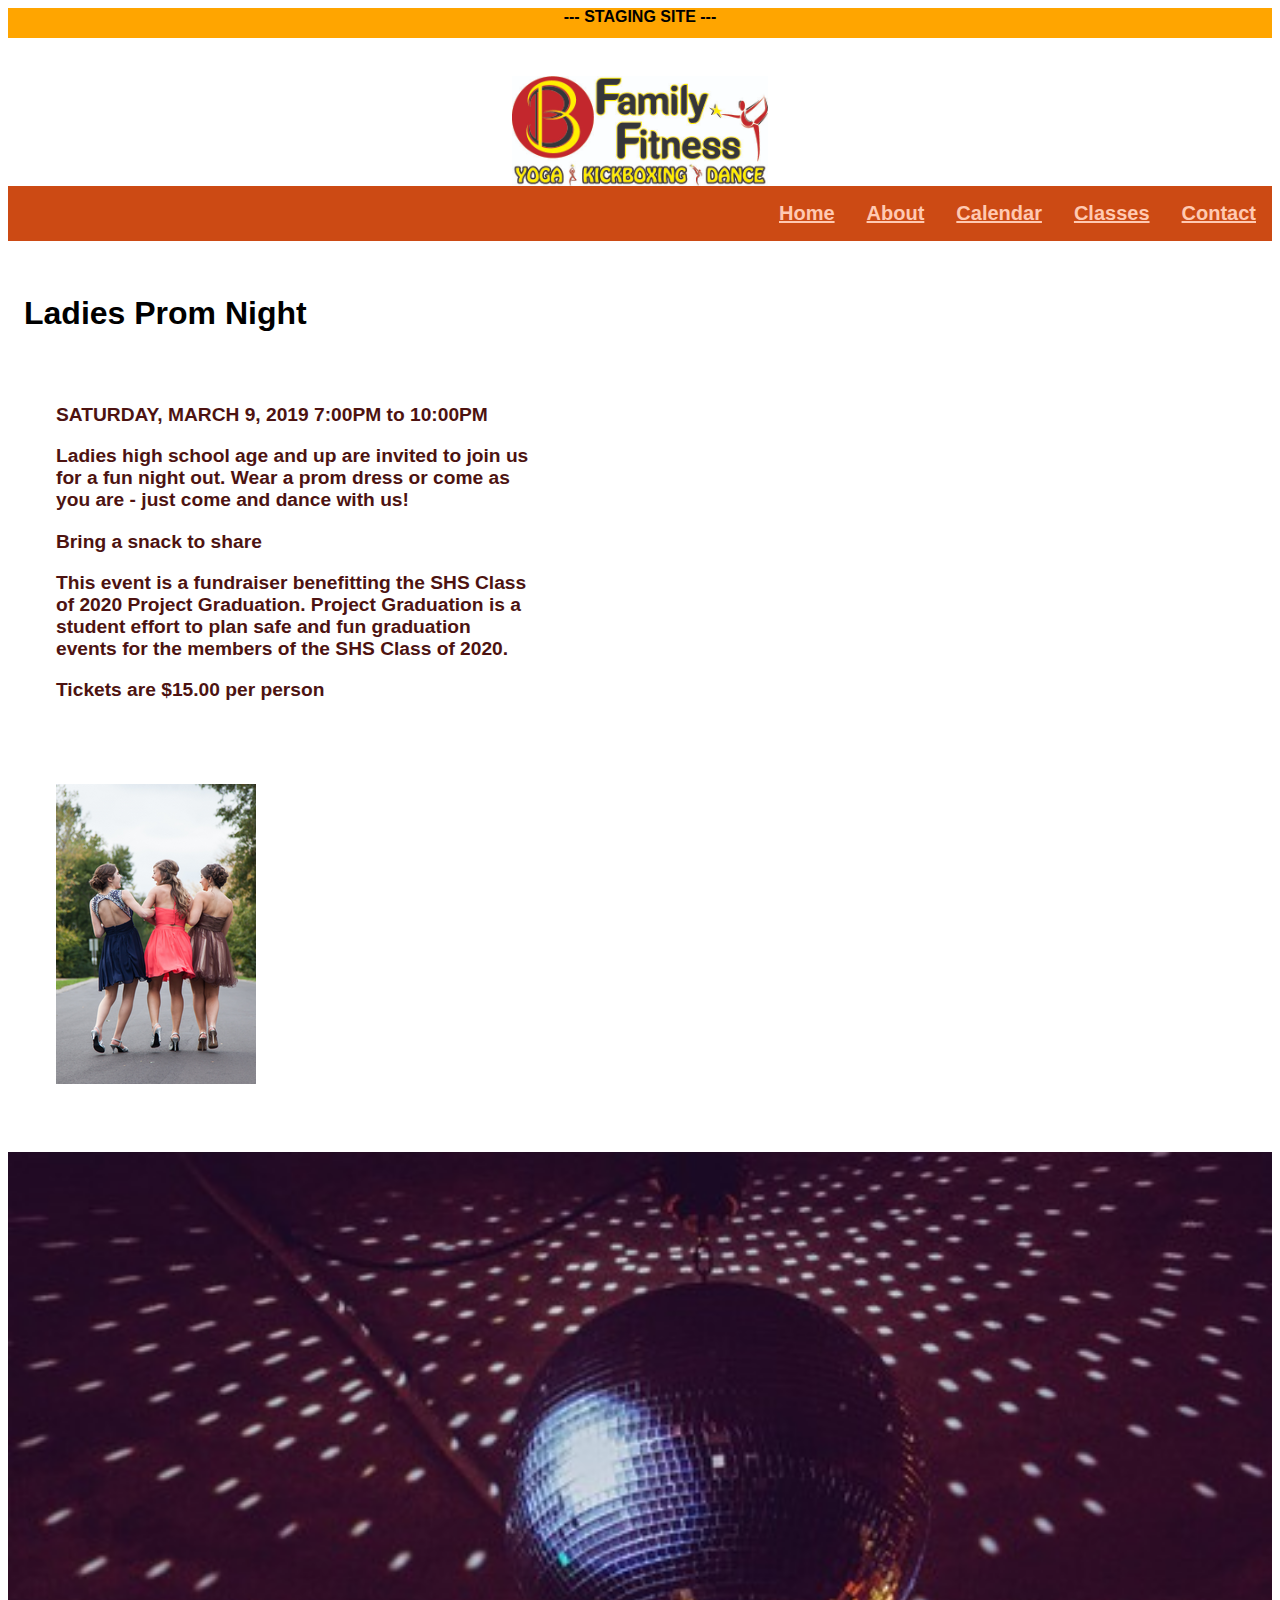
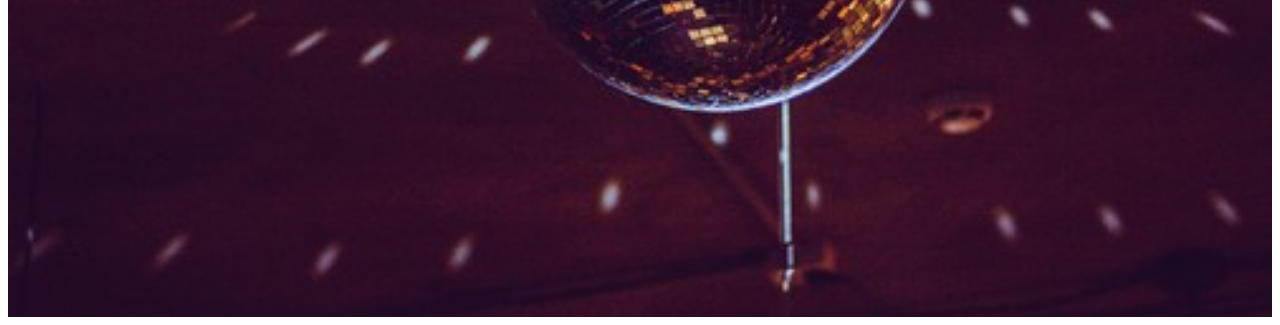
<file: events.html>
<!-- BFF -->
<!DOCTYPE html>
<html lang="en">
<head>
    <meta charset="utf-8">
    <meta http-equiv="X-UA-Compatible" content="IE=edge">
    <!-- Keeping keywords off until the site is ready to go live -->
    <!-- <meta name="description" content="B Family Fitness Gym and Exercise">
    <meta name="keywords" content="exercise fitness family seacoast somersworth dover rochester portsmouth berwick rollinsford"> -->
    <meta name="viewport" content="width=device-width, initial-scale=1.0">
    <title>B Family Fitness Events</title>
    <!-- bootstrap cdn -->
    <link rel="stylesheet" type="text/css" href="bff.css">
</head>

<body>
    <header> 
            <div id="staging">--- STAGING SITE ---</div>
            <div class="masthead">
                <a href="index.html"><img src="assets/bff-logo.jpg" alt="b family logo" id="bfflogo"></a>
            </div>
        </header>
    
    
        <div class="container navbar">
            <div class="nav home"><a href="index.html"class="navlink">Home</a></div>
            <div class="nav"><a href="index.html#about" class="navlink">About</a></div>
            <div class="nav"><a href="calendar.html" class="navlink">Calendar</a></div>
            <div class="nav"><a href="classdesc.html" class="navlink">Classes</a></div>
            <div class="nav"><a href="index.html#contact" class="navlink">Contact</a></div>
        </div>

        
        <div class="event" id="top">
            <h1>Ladies Prom Night</h1>
            <div class="card-deck">
                <div class="card border-dark mb-3">
                    <div class="card-body">
                        <p class="intro card-text">
                            SATURDAY, MARCH 9, 2019
                            7:00PM to 10:00PM
                        </p>
                        <p class="intro card-text">
                            Ladies high school age and up are invited to join us for a fun night out.
                            Wear a prom dress or come as you are - just come and dance with us!
                        </p>
                        <p class="intro card-text">
                            Bring a snack to share
                        </p>
                        <p class="intro card-text">
                            This event is a fundraiser benefitting the SHS Class of 2020 Project Graduation.
                            Project Graduation is a student effort to plan safe and fun graduation events for the
                            members of the SHS Class of 2020.
                        </p>
                        <p class="intro card-text">
                            Tickets are $15.00 per person
                        </p>
                    </div>
                </div>
                    <div class="card">
                        <img src="assets/dresses.png" class="rounded float-left" id="dresses" alt="young women in dresses">
                        <!-- <img src="assets/dresses.png" class="rounded float-right" alt="..."> -->
                    </div>

            </div>  
        </div>
        

        <div class="container" id="div-one">
            <div class="sub-container" id="eventOne">
                <!-- This container holds the disco ball image for the events page -->
            </div>
        </div>
    </body>
</html>

<!--Disco Ball Photo by Regina Valetova on Unsplash-->
<!--Dresses Photo by Amy Kate on Unsplash-->
</file>
<file: bff.css>
/* Formatting for masthead sitting behind logo */
.masthead .navbar {
  width: auto;
  height: 30vh;
  background-color: white;
  display: flex;
  flex-flow: nowrap;
  justify-content: center;
  margin-left: 0;
  position: fixed;
}
/* work on setting logo & nav postion so that it is fixed at the top of each page */
#bfflogo, #staging {
  flex: 0 1 auto;
  /* position: fixed; */
  left: 0;
  right: 0;
  
}

#bfflogo {
    width: 20vw;
    margin-top: 3%;
    display: flex;
    margin-left: auto;
    margin-right: auto;
    align-content: center;
    
}

footer, #staging, #contact, #bfflogo {
    top: 0px;
    min-height: 30px;
    position: relative, top;
}

#staging {
    font-family: sans-serif;
    display: grid;
    background-color: orange;
    color: black;
    font-weight: bold;
    text-align: center;
    width: 100%;
    
}

#contact {
  padding-top: 2em;
  text-align: center;
}

  
body {
  font-family: Arial, sans-serif;
}

.intro {
  width: 30rem;
  font-weight: 600;
  color: rgb(77, 19, 17);
  font-size: larger;
}

.card-body {
  border: #160633;
}

/* Month header */
.month {
  padding-top: 30px;
  padding-bottom: 30px;
  width: auto;
  background: #c01f25;
  text-align: center;
  color: #fff007;
  font-size: 24px;
}

.month ul {
  margin: 0;
  padding: 0;
}

.month ul li {
  font-size: 20;
  text-transform: uppercase;
  letter-spacing: 1px;
  list-style-type: none;
}
/* Weekdays header and calendar */

.week {
  padding: 0;
  width: auto;
}
.weekdays {
  margin: 0;
  padding: 10px 0px;
  background-color: #f2f2f2;
  
}

.weekdays li {
  display: inline-block;
  width: 13%;
  color: #333333;
  text-align: center;
  
}

.days {
  padding: 10px 0;
  background: #fff;
  /* margin: 10px; */
  width: 100%;
}

.days li {
  list-style-type: none;
  display: flex;
  flex-direction: column;
  flex-wrap: wrap;
  width: 13%;
  text-align: center;
  vertical-align: text-top;
  margin-bottom: 5px;
  font-size: 14px;
  color: #333333;
  padding: 12px 0px 50px 4.5px;
}

.days .empty {
  color: #ffffff;
}

/* Class description cards */
.card-img-top {
  width: auto;
  height: 10rem;
  
}

.instructor {
  font-weight: bold;
}

.card {
  display: inline-block;
  padding: 2em;
  vertical-align: top;
  background-color: white;
  width: 40rem;
  
  
}

.container {
  display: flex;
  flex-direction: row;
  flex-wrap: wrap;
  
}

.am .pm {
  flex: 0 1 auto;
  background-color: khaki;
}

/* navigation */
.navbar {
  justify-content: flex-end;
  background-color: #cc4a14;
  font-size: 1.25em;
  font-weight: bold;
  /* padding-top: 0;
  padding-bottom: 0; */
  margin-top: 0;
  margin-bottom: 0;
}

.nav {
  display: flex;
  flex-flow: row wrap;
  padding: 1rem;
  
}

.navlink {
  color: #ffc9b2;
  
}

/* main page styling */

#about, #top, #announce {
  width: auto;
  padding: 2em 1em 2em 1em;
  margin: 0;
}

#about, #top, #announce {
  background-color: white;
}


#mrsb, #instwo {
  height: 10%;
}

/* events page image */
#dresses {
  height: 20%;
}


/* test divs */

.container {
  display: flex;
  flex-direction: row;
  flex-flow: wrap;
  text-align: left;
  
}

.sub-container {
  flex: 0 1 auto;
  background-color: #160633;
  color: white;
  font-weight: bold;
  height: 85vh;
  width: 100%;
  /* align-items: center; */
  
}

#subOne {
  background-image: url(assets/alora-griffiths-750409-unsplash_sm.jpg);

}

#subTwo {
  background-image: url(assets/yoga-mat_sm.jpg);

}

#subThree {
  background-image: url(assets/exercise-class_sm.jpg);
}

#subFour {
  background-image: url(assets/mountain-sunrise_sm.jpg);
}

#eventOne {
  background-image: url(assets/discoball-sm.jpg);
}

#subOne, #subTwo, #subThree, #subFour, #eventOne {
  background-position: center;
  background-repeat: no-repeat;
  background-size: cover;
  background-color: #333333;
  color: #160633;
  font-weight: bold;
}
</file>
